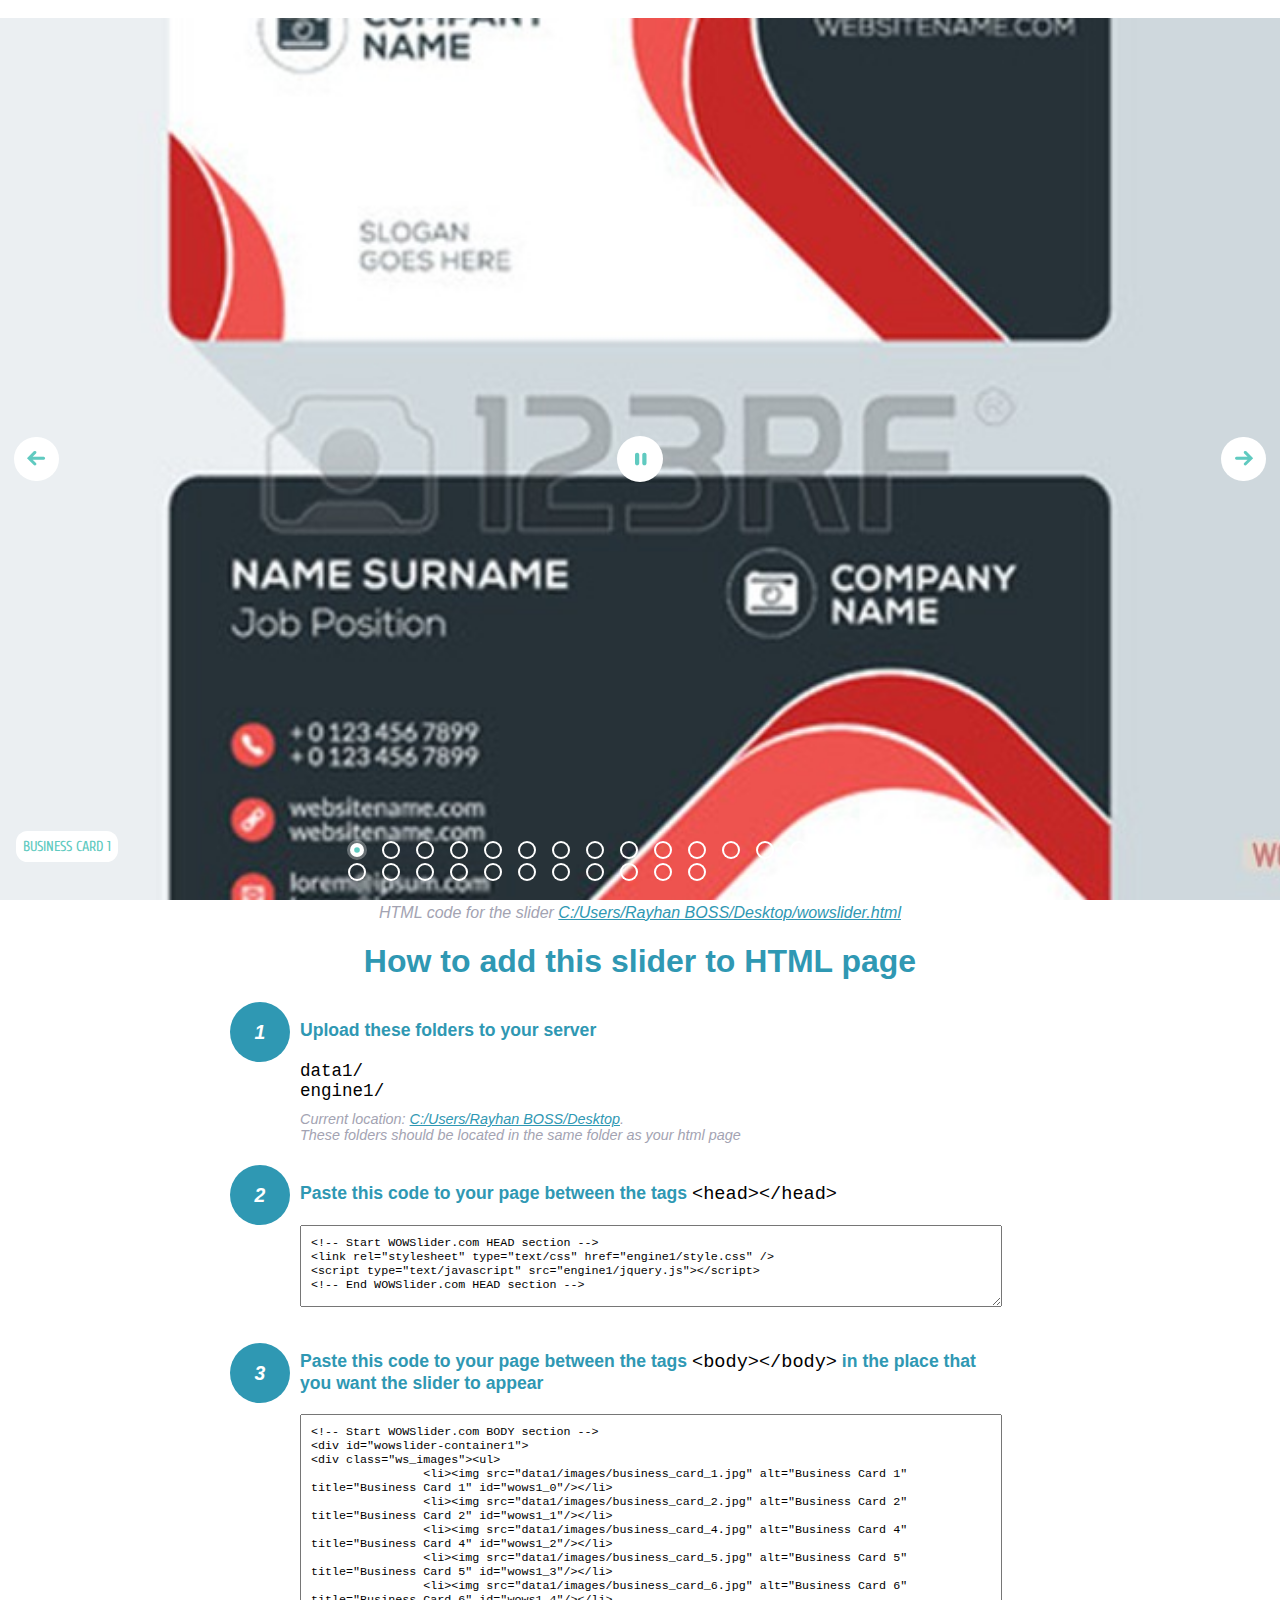
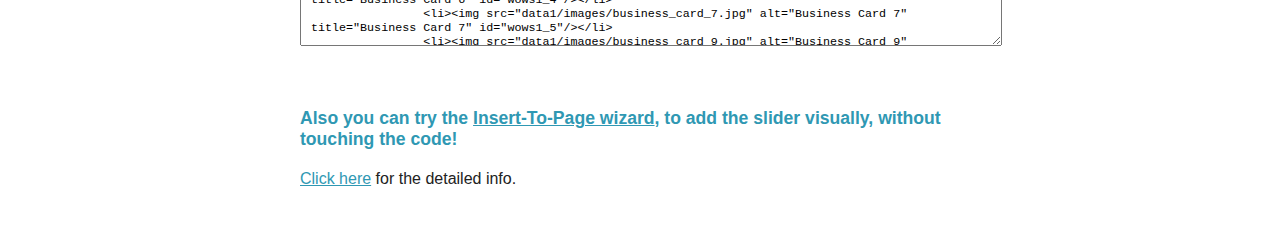
<file: wowslider-howto.html>
<!DOCTYPE html>
<html>
<head>
	<title>WOWSlider</title>
	<meta http-equiv="content-type" content="text/html; charset=utf-8" />
	<meta name="description" content="WOWSlider" />
	
	<!-- Start WOWSlider.com HEAD section --> <!-- add to the <head> of your page -->
	<link rel="stylesheet" type="text/css" href="engine1/style.css" />
	<script type="text/javascript" src="engine1/jquery.js"></script>
	<!-- End WOWSlider.com HEAD section -->


<style>
.instuction {
	font-family: sans-serif, Arial;
	display: block;
	margin: 0 auto;
	max-width: 820px;
	width: 100%;
	padding: 0 70px;
	color: #222;
	-webkit-box-sizing: border-box;
	-moz-box-sizing: border-box;
	box-sizing: border-box;
}
.instuction h1 img {
	max-width: 170px;
	vertical-align: middle;
	margin-bottom: 10px;
}
.instuction h1 {
	color: #2F98B3;
	text-align: center;
}
.instuction h2 {
	position: relative;
	font-size: 1.1em;
	color: #2F98B3;
	margin-bottom: 20px;
	margin-top: 40px;
}
.instuction h2 span.num {
	position: absolute;
	left: -70px;
	top: -18px;
	display: inline-block;
	vertical-align: middle;
	font-style: italic;
	font-size: 1.1em;
	width: 60px;
	height: 60px;
	line-height: 60px;
	text-align: center;
	background: #2F98B3;
	color: #fff;
	border-radius: 50%;
}
.instuction .mono {
	color: #000;
	font-family: monospace;
	font-size: 1.3em;
	font-weight: normal;
}
.instuction li.mono {
	font-size: 1.5em;
}

.instuction ul {
	font-size: 0.9em;
	margin-top: 0;
	padding-left: 0;
	list-style: none;
}
.instuction .note {
	color: #A3A3B2;
	font-style: italic;
	padding-top: 10px;
}
.instuction p.note {
	text-align: center;
	padding-top: 0;
	margin-top: 4px;
}
.instuction textarea {
	font-size: 0.9em;
	min-height: 60px;
	padding: 10px;
	margin: 0;
	overflow: auto;
	max-width: 100%;
	width: 100%;
}
.instuction a,
.instuction a:visited {
	color: #2F98B3;
}
</style>


</head>
<body style="margin:auto">

<br>

<!-- Start WOWSlider.com BODY section --> <!-- add to the <body> of your page -->
<div id="wowslider-container1">
<div class="ws_images"><ul>
		<li><img src="data1/images/business_card_1.jpg" alt="Business Card 1" title="Business Card 1" id="wows1_0"/></li>
		<li><img src="data1/images/business_card_2.jpg" alt="Business Card 2" title="Business Card 2" id="wows1_1"/></li>
		<li><img src="data1/images/business_card_4.jpg" alt="Business Card 4" title="Business Card 4" id="wows1_2"/></li>
		<li><img src="data1/images/business_card_5.jpg" alt="Business Card 5" title="Business Card 5" id="wows1_3"/></li>
		<li><img src="data1/images/business_card_6.jpg" alt="Business Card 6" title="Business Card 6" id="wows1_4"/></li>
		<li><img src="data1/images/business_card_7.jpg" alt="Business Card 7" title="Business Card 7" id="wows1_5"/></li>
		<li><img src="data1/images/business_card_9.jpg" alt="Business Card 9" title="Business Card 9" id="wows1_6"/></li>
		<li><img src="data1/images/business_card_10.jpg" alt="Business Card 10" title="Business Card 10" id="wows1_7"/></li>
		<li><img src="data1/images/business_card_11.jpg" alt="Business Card 11" title="Business Card 11" id="wows1_8"/></li>
		<li><img src="data1/images/business_card_12.jpg" alt="Business Card 12" title="Business Card 12" id="wows1_9"/></li>
		<li><img src="data1/images/business_card_13.jpg" alt="Business Card 13" title="Business Card 13" id="wows1_10"/></li>
		<li><img src="data1/images/business_card_14.jpg" alt="Business Card 14" title="Business Card 14" id="wows1_11"/></li>
		<li><img src="data1/images/business_card_15.jpg" alt="Business Card 15" title="Business Card 15" id="wows1_12"/></li>
		<li><img src="data1/images/business_card_16.jpg" alt="Business Card 16" title="Business Card 16" id="wows1_13"/></li>
		<li><img src="data1/images/business_card_17.jpg" alt="Business Card 17" title="Business Card 17" id="wows1_14"/></li>
		<li><img src="data1/images/business_card_18.jpg" alt="Business Card 18" title="Business Card 18" id="wows1_15"/></li>
		<li><img src="data1/images/business_card_19.jpg" alt="Business Card 19" title="Business Card 19" id="wows1_16"/></li>
		<li><img src="data1/images/business_card_20.jpg" alt="Business Card 20" title="Business Card 20" id="wows1_17"/></li>
		<li><img src="data1/images/business_card_21.jpg" alt="Business Card 21" title="Business Card 21" id="wows1_18"/></li>
		<li><img src="data1/images/business_card_22.jpg" alt="Business Card 22" title="Business Card 22" id="wows1_19"/></li>
		<li><img src="data1/images/business_card_24.jpg" alt="Business Card 24" title="Business Card 24" id="wows1_20"/></li>
		<li><img src="data1/images/business_card_25.jpg" alt="Business Card 25" title="Business Card 25" id="wows1_21"/></li>
		<li><img src="data1/images/business_card_26.jpg" alt="Business Card 26" title="Business Card 26" id="wows1_22"/></li>
		<li><img src="data1/images/business_card_28.jpg" alt="Business Card 28" title="Business Card 28" id="wows1_23"/></li>
		<li><img src="data1/images/business_card_29.jpg" alt="Business Card 29" title="Business Card 29" id="wows1_24"/></li>
		<li><img src="data1/images/business_card_30.jpg" alt="Business Card 30" title="Business Card 30" id="wows1_25"/></li>
		<li><img src="data1/images/business_card_31.jpg" alt="Business Card 31" title="Business Card 31" id="wows1_26"/></li>
		<li><a href="http://wowslider.net"><img src="data1/images/business_card3.jpg" alt="carousel jquery" title="Business Card3" id="wows1_27"/></a></li>
		<li><img src="data1/images/plocmedia.jpg" alt="ploc-media" title="ploc-media" id="wows1_28"/></li>
	</ul></div>
	<div class="ws_bullets"><div>
		<a href="#" title="Business Card 1"><span><img src="data1/tooltips/business_card_1.jpg" alt="Business Card 1"/>1</span></a>
		<a href="#" title="Business Card 2"><span><img src="data1/tooltips/business_card_2.jpg" alt="Business Card 2"/>2</span></a>
		<a href="#" title="Business Card 4"><span><img src="data1/tooltips/business_card_4.jpg" alt="Business Card 4"/>3</span></a>
		<a href="#" title="Business Card 5"><span><img src="data1/tooltips/business_card_5.jpg" alt="Business Card 5"/>4</span></a>
		<a href="#" title="Business Card 6"><span><img src="data1/tooltips/business_card_6.jpg" alt="Business Card 6"/>5</span></a>
		<a href="#" title="Business Card 7"><span><img src="data1/tooltips/business_card_7.jpg" alt="Business Card 7"/>6</span></a>
		<a href="#" title="Business Card 9"><span><img src="data1/tooltips/business_card_9.jpg" alt="Business Card 9"/>7</span></a>
		<a href="#" title="Business Card 10"><span><img src="data1/tooltips/business_card_10.jpg" alt="Business Card 10"/>8</span></a>
		<a href="#" title="Business Card 11"><span><img src="data1/tooltips/business_card_11.jpg" alt="Business Card 11"/>9</span></a>
		<a href="#" title="Business Card 12"><span><img src="data1/tooltips/business_card_12.jpg" alt="Business Card 12"/>10</span></a>
		<a href="#" title="Business Card 13"><span><img src="data1/tooltips/business_card_13.jpg" alt="Business Card 13"/>11</span></a>
		<a href="#" title="Business Card 14"><span><img src="data1/tooltips/business_card_14.jpg" alt="Business Card 14"/>12</span></a>
		<a href="#" title="Business Card 15"><span><img src="data1/tooltips/business_card_15.jpg" alt="Business Card 15"/>13</span></a>
		<a href="#" title="Business Card 16"><span><img src="data1/tooltips/business_card_16.jpg" alt="Business Card 16"/>14</span></a>
		<a href="#" title="Business Card 17"><span><img src="data1/tooltips/business_card_17.jpg" alt="Business Card 17"/>15</span></a>
		<a href="#" title="Business Card 18"><span><img src="data1/tooltips/business_card_18.jpg" alt="Business Card 18"/>16</span></a>
		<a href="#" title="Business Card 19"><span><img src="data1/tooltips/business_card_19.jpg" alt="Business Card 19"/>17</span></a>
		<a href="#" title="Business Card 20"><span><img src="data1/tooltips/business_card_20.jpg" alt="Business Card 20"/>18</span></a>
		<a href="#" title="Business Card 21"><span><img src="data1/tooltips/business_card_21.jpg" alt="Business Card 21"/>19</span></a>
		<a href="#" title="Business Card 22"><span><img src="data1/tooltips/business_card_22.jpg" alt="Business Card 22"/>20</span></a>
		<a href="#" title="Business Card 24"><span><img src="data1/tooltips/business_card_24.jpg" alt="Business Card 24"/>21</span></a>
		<a href="#" title="Business Card 25"><span><img src="data1/tooltips/business_card_25.jpg" alt="Business Card 25"/>22</span></a>
		<a href="#" title="Business Card 26"><span><img src="data1/tooltips/business_card_26.jpg" alt="Business Card 26"/>23</span></a>
		<a href="#" title="Business Card 28"><span><img src="data1/tooltips/business_card_28.jpg" alt="Business Card 28"/>24</span></a>
		<a href="#" title="Business Card 29"><span><img src="data1/tooltips/business_card_29.jpg" alt="Business Card 29"/>25</span></a>
		<a href="#" title="Business Card 30"><span><img src="data1/tooltips/business_card_30.jpg" alt="Business Card 30"/>26</span></a>
		<a href="#" title="Business Card 31"><span><img src="data1/tooltips/business_card_31.jpg" alt="Business Card 31"/>27</span></a>
		<a href="#" title="Business Card3"><span><img src="data1/tooltips/business_card3.jpg" alt="Business Card3"/>28</span></a>
		<a href="#" title="ploc-media"><span><img src="data1/tooltips/plocmedia.jpg" alt="ploc-media"/>29</span></a>
	</div></div><div class="ws_script" style="position:absolute;left:-99%"><a href="http://wowslider.net">javascript slideshow</a> by WOWSlider.com v8.8</div>
<div class="ws_shadow"></div>
</div>	
<script type="text/javascript" src="engine1/wowslider.js"></script>
<script type="text/javascript" src="engine1/script.js"></script>
<!-- End WOWSlider.com BODY section -->


<div class="instuction">
	<p class="note">HTML code for the slider <a href="file:///C:/Users/Rayhan BOSS/Desktop/wowslider.html">C:/Users/Rayhan BOSS/Desktop/wowslider.html</a></p>

	<h1>
		How to add this slider to HTML page
	</h1>

	<h2><span class="num">1</span> Upload these folders to your server</h2>
	<ul>
		<li class="mono">data1/</li>
		<li class="mono">engine1/</li>
		<li class="note">Current location: <a href="file:///C:/Users/Rayhan BOSS/Desktop">C:/Users/Rayhan BOSS/Desktop</a>. <br>These folders should be located in the same folder as your html page</li>
	</ul>

	<h2><span class="num">2</span> Paste this code to your page between the tags <span class="mono">&lt;head&gt;&lt;/head&gt;</span></h2>
	<textarea onclick="this.select()">&lt;!-- Start WOWSlider.com HEAD section --&gt;
&lt;link rel=&quot;stylesheet&quot; type=&quot;text/css&quot; href=&quot;engine1/style.css&quot; /&gt;
&lt;script type=&quot;text/javascript&quot; src=&quot;engine1/jquery.js&quot;&gt;&lt;/script&gt;
&lt;!-- End WOWSlider.com HEAD section --&gt;</textarea>


	<h2><span class="num" style="top: -8px;">3</span> Paste this code to your page between the tags <span class="mono">&lt;body&gt;&lt;/body&gt;</span> in the place that you want the slider to appear</h2>
	<textarea onclick="this.select()" rows="15">&lt;!-- Start WOWSlider.com BODY section --&gt;
&lt;div id=&quot;wowslider-container1&quot;&gt;
&lt;div class=&quot;ws_images&quot;&gt;&lt;ul&gt;
		&lt;li&gt;&lt;img src=&quot;data1/images/business_card_1.jpg&quot; alt=&quot;Business Card 1&quot; title=&quot;Business Card 1&quot; id=&quot;wows1_0&quot;/&gt;&lt;/li&gt;
		&lt;li&gt;&lt;img src=&quot;data1/images/business_card_2.jpg&quot; alt=&quot;Business Card 2&quot; title=&quot;Business Card 2&quot; id=&quot;wows1_1&quot;/&gt;&lt;/li&gt;
		&lt;li&gt;&lt;img src=&quot;data1/images/business_card_4.jpg&quot; alt=&quot;Business Card 4&quot; title=&quot;Business Card 4&quot; id=&quot;wows1_2&quot;/&gt;&lt;/li&gt;
		&lt;li&gt;&lt;img src=&quot;data1/images/business_card_5.jpg&quot; alt=&quot;Business Card 5&quot; title=&quot;Business Card 5&quot; id=&quot;wows1_3&quot;/&gt;&lt;/li&gt;
		&lt;li&gt;&lt;img src=&quot;data1/images/business_card_6.jpg&quot; alt=&quot;Business Card 6&quot; title=&quot;Business Card 6&quot; id=&quot;wows1_4&quot;/&gt;&lt;/li&gt;
		&lt;li&gt;&lt;img src=&quot;data1/images/business_card_7.jpg&quot; alt=&quot;Business Card 7&quot; title=&quot;Business Card 7&quot; id=&quot;wows1_5&quot;/&gt;&lt;/li&gt;
		&lt;li&gt;&lt;img src=&quot;data1/images/business_card_9.jpg&quot; alt=&quot;Business Card 9&quot; title=&quot;Business Card 9&quot; id=&quot;wows1_6&quot;/&gt;&lt;/li&gt;
		&lt;li&gt;&lt;img src=&quot;data1/images/business_card_10.jpg&quot; alt=&quot;Business Card 10&quot; title=&quot;Business Card 10&quot; id=&quot;wows1_7&quot;/&gt;&lt;/li&gt;
		&lt;li&gt;&lt;img src=&quot;data1/images/business_card_11.jpg&quot; alt=&quot;Business Card 11&quot; title=&quot;Business Card 11&quot; id=&quot;wows1_8&quot;/&gt;&lt;/li&gt;
		&lt;li&gt;&lt;img src=&quot;data1/images/business_card_12.jpg&quot; alt=&quot;Business Card 12&quot; title=&quot;Business Card 12&quot; id=&quot;wows1_9&quot;/&gt;&lt;/li&gt;
		&lt;li&gt;&lt;img src=&quot;data1/images/business_card_13.jpg&quot; alt=&quot;Business Card 13&quot; title=&quot;Business Card 13&quot; id=&quot;wows1_10&quot;/&gt;&lt;/li&gt;
		&lt;li&gt;&lt;img src=&quot;data1/images/business_card_14.jpg&quot; alt=&quot;Business Card 14&quot; title=&quot;Business Card 14&quot; id=&quot;wows1_11&quot;/&gt;&lt;/li&gt;
		&lt;li&gt;&lt;img src=&quot;data1/images/business_card_15.jpg&quot; alt=&quot;Business Card 15&quot; title=&quot;Business Card 15&quot; id=&quot;wows1_12&quot;/&gt;&lt;/li&gt;
		&lt;li&gt;&lt;img src=&quot;data1/images/business_card_16.jpg&quot; alt=&quot;Business Card 16&quot; title=&quot;Business Card 16&quot; id=&quot;wows1_13&quot;/&gt;&lt;/li&gt;
		&lt;li&gt;&lt;img src=&quot;data1/images/business_card_17.jpg&quot; alt=&quot;Business Card 17&quot; title=&quot;Business Card 17&quot; id=&quot;wows1_14&quot;/&gt;&lt;/li&gt;
		&lt;li&gt;&lt;img src=&quot;data1/images/business_card_18.jpg&quot; alt=&quot;Business Card 18&quot; title=&quot;Business Card 18&quot; id=&quot;wows1_15&quot;/&gt;&lt;/li&gt;
		&lt;li&gt;&lt;img src=&quot;data1/images/business_card_19.jpg&quot; alt=&quot;Business Card 19&quot; title=&quot;Business Card 19&quot; id=&quot;wows1_16&quot;/&gt;&lt;/li&gt;
		&lt;li&gt;&lt;img src=&quot;data1/images/business_card_20.jpg&quot; alt=&quot;Business Card 20&quot; title=&quot;Business Card 20&quot; id=&quot;wows1_17&quot;/&gt;&lt;/li&gt;
		&lt;li&gt;&lt;img src=&quot;data1/images/business_card_21.jpg&quot; alt=&quot;Business Card 21&quot; title=&quot;Business Card 21&quot; id=&quot;wows1_18&quot;/&gt;&lt;/li&gt;
		&lt;li&gt;&lt;img src=&quot;data1/images/business_card_22.jpg&quot; alt=&quot;Business Card 22&quot; title=&quot;Business Card 22&quot; id=&quot;wows1_19&quot;/&gt;&lt;/li&gt;
		&lt;li&gt;&lt;img src=&quot;data1/images/business_card_24.jpg&quot; alt=&quot;Business Card 24&quot; title=&quot;Business Card 24&quot; id=&quot;wows1_20&quot;/&gt;&lt;/li&gt;
		&lt;li&gt;&lt;img src=&quot;data1/images/business_card_25.jpg&quot; alt=&quot;Business Card 25&quot; title=&quot;Business Card 25&quot; id=&quot;wows1_21&quot;/&gt;&lt;/li&gt;
		&lt;li&gt;&lt;img src=&quot;data1/images/business_card_26.jpg&quot; alt=&quot;Business Card 26&quot; title=&quot;Business Card 26&quot; id=&quot;wows1_22&quot;/&gt;&lt;/li&gt;
		&lt;li&gt;&lt;img src=&quot;data1/images/business_card_28.jpg&quot; alt=&quot;Business Card 28&quot; title=&quot;Business Card 28&quot; id=&quot;wows1_23&quot;/&gt;&lt;/li&gt;
		&lt;li&gt;&lt;img src=&quot;data1/images/business_card_29.jpg&quot; alt=&quot;Business Card 29&quot; title=&quot;Business Card 29&quot; id=&quot;wows1_24&quot;/&gt;&lt;/li&gt;
		&lt;li&gt;&lt;img src=&quot;data1/images/business_card_30.jpg&quot; alt=&quot;Business Card 30&quot; title=&quot;Business Card 30&quot; id=&quot;wows1_25&quot;/&gt;&lt;/li&gt;
		&lt;li&gt;&lt;img src=&quot;data1/images/business_card_31.jpg&quot; alt=&quot;Business Card 31&quot; title=&quot;Business Card 31&quot; id=&quot;wows1_26&quot;/&gt;&lt;/li&gt;
		&lt;li&gt;&lt;a href=&quot;http://wowslider.net&quot;&gt;&lt;img src=&quot;data1/images/business_card3.jpg&quot; alt=&quot;carousel jquery&quot; title=&quot;Business Card3&quot; id=&quot;wows1_27&quot;/&gt;&lt;/a&gt;&lt;/li&gt;
		&lt;li&gt;&lt;img src=&quot;data1/images/plocmedia.jpg&quot; alt=&quot;ploc-media&quot; title=&quot;ploc-media&quot; id=&quot;wows1_28&quot;/&gt;&lt;/li&gt;
	&lt;/ul&gt;&lt;/div&gt;
	&lt;div class=&quot;ws_bullets&quot;&gt;&lt;div&gt;
		&lt;a href=&quot;#&quot; title=&quot;Business Card 1&quot;&gt;&lt;span&gt;&lt;img src=&quot;data1/tooltips/business_card_1.jpg&quot; alt=&quot;Business Card 1&quot;/&gt;1&lt;/span&gt;&lt;/a&gt;
		&lt;a href=&quot;#&quot; title=&quot;Business Card 2&quot;&gt;&lt;span&gt;&lt;img src=&quot;data1/tooltips/business_card_2.jpg&quot; alt=&quot;Business Card 2&quot;/&gt;2&lt;/span&gt;&lt;/a&gt;
		&lt;a href=&quot;#&quot; title=&quot;Business Card 4&quot;&gt;&lt;span&gt;&lt;img src=&quot;data1/tooltips/business_card_4.jpg&quot; alt=&quot;Business Card 4&quot;/&gt;3&lt;/span&gt;&lt;/a&gt;
		&lt;a href=&quot;#&quot; title=&quot;Business Card 5&quot;&gt;&lt;span&gt;&lt;img src=&quot;data1/tooltips/business_card_5.jpg&quot; alt=&quot;Business Card 5&quot;/&gt;4&lt;/span&gt;&lt;/a&gt;
		&lt;a href=&quot;#&quot; title=&quot;Business Card 6&quot;&gt;&lt;span&gt;&lt;img src=&quot;data1/tooltips/business_card_6.jpg&quot; alt=&quot;Business Card 6&quot;/&gt;5&lt;/span&gt;&lt;/a&gt;
		&lt;a href=&quot;#&quot; title=&quot;Business Card 7&quot;&gt;&lt;span&gt;&lt;img src=&quot;data1/tooltips/business_card_7.jpg&quot; alt=&quot;Business Card 7&quot;/&gt;6&lt;/span&gt;&lt;/a&gt;
		&lt;a href=&quot;#&quot; title=&quot;Business Card 9&quot;&gt;&lt;span&gt;&lt;img src=&quot;data1/tooltips/business_card_9.jpg&quot; alt=&quot;Business Card 9&quot;/&gt;7&lt;/span&gt;&lt;/a&gt;
		&lt;a href=&quot;#&quot; title=&quot;Business Card 10&quot;&gt;&lt;span&gt;&lt;img src=&quot;data1/tooltips/business_card_10.jpg&quot; alt=&quot;Business Card 10&quot;/&gt;8&lt;/span&gt;&lt;/a&gt;
		&lt;a href=&quot;#&quot; title=&quot;Business Card 11&quot;&gt;&lt;span&gt;&lt;img src=&quot;data1/tooltips/business_card_11.jpg&quot; alt=&quot;Business Card 11&quot;/&gt;9&lt;/span&gt;&lt;/a&gt;
		&lt;a href=&quot;#&quot; title=&quot;Business Card 12&quot;&gt;&lt;span&gt;&lt;img src=&quot;data1/tooltips/business_card_12.jpg&quot; alt=&quot;Business Card 12&quot;/&gt;10&lt;/span&gt;&lt;/a&gt;
		&lt;a href=&quot;#&quot; title=&quot;Business Card 13&quot;&gt;&lt;span&gt;&lt;img src=&quot;data1/tooltips/business_card_13.jpg&quot; alt=&quot;Business Card 13&quot;/&gt;11&lt;/span&gt;&lt;/a&gt;
		&lt;a href=&quot;#&quot; title=&quot;Business Card 14&quot;&gt;&lt;span&gt;&lt;img src=&quot;data1/tooltips/business_card_14.jpg&quot; alt=&quot;Business Card 14&quot;/&gt;12&lt;/span&gt;&lt;/a&gt;
		&lt;a href=&quot;#&quot; title=&quot;Business Card 15&quot;&gt;&lt;span&gt;&lt;img src=&quot;data1/tooltips/business_card_15.jpg&quot; alt=&quot;Business Card 15&quot;/&gt;13&lt;/span&gt;&lt;/a&gt;
		&lt;a href=&quot;#&quot; title=&quot;Business Card 16&quot;&gt;&lt;span&gt;&lt;img src=&quot;data1/tooltips/business_card_16.jpg&quot; alt=&quot;Business Card 16&quot;/&gt;14&lt;/span&gt;&lt;/a&gt;
		&lt;a href=&quot;#&quot; title=&quot;Business Card 17&quot;&gt;&lt;span&gt;&lt;img src=&quot;data1/tooltips/business_card_17.jpg&quot; alt=&quot;Business Card 17&quot;/&gt;15&lt;/span&gt;&lt;/a&gt;
		&lt;a href=&quot;#&quot; title=&quot;Business Card 18&quot;&gt;&lt;span&gt;&lt;img src=&quot;data1/tooltips/business_card_18.jpg&quot; alt=&quot;Business Card 18&quot;/&gt;16&lt;/span&gt;&lt;/a&gt;
		&lt;a href=&quot;#&quot; title=&quot;Business Card 19&quot;&gt;&lt;span&gt;&lt;img src=&quot;data1/tooltips/business_card_19.jpg&quot; alt=&quot;Business Card 19&quot;/&gt;17&lt;/span&gt;&lt;/a&gt;
		&lt;a href=&quot;#&quot; title=&quot;Business Card 20&quot;&gt;&lt;span&gt;&lt;img src=&quot;data1/tooltips/business_card_20.jpg&quot; alt=&quot;Business Card 20&quot;/&gt;18&lt;/span&gt;&lt;/a&gt;
		&lt;a href=&quot;#&quot; title=&quot;Business Card 21&quot;&gt;&lt;span&gt;&lt;img src=&quot;data1/tooltips/business_card_21.jpg&quot; alt=&quot;Business Card 21&quot;/&gt;19&lt;/span&gt;&lt;/a&gt;
		&lt;a href=&quot;#&quot; title=&quot;Business Card 22&quot;&gt;&lt;span&gt;&lt;img src=&quot;data1/tooltips/business_card_22.jpg&quot; alt=&quot;Business Card 22&quot;/&gt;20&lt;/span&gt;&lt;/a&gt;
		&lt;a href=&quot;#&quot; title=&quot;Business Card 24&quot;&gt;&lt;span&gt;&lt;img src=&quot;data1/tooltips/business_card_24.jpg&quot; alt=&quot;Business Card 24&quot;/&gt;21&lt;/span&gt;&lt;/a&gt;
		&lt;a href=&quot;#&quot; title=&quot;Business Card 25&quot;&gt;&lt;span&gt;&lt;img src=&quot;data1/tooltips/business_card_25.jpg&quot; alt=&quot;Business Card 25&quot;/&gt;22&lt;/span&gt;&lt;/a&gt;
		&lt;a href=&quot;#&quot; title=&quot;Business Card 26&quot;&gt;&lt;span&gt;&lt;img src=&quot;data1/tooltips/business_card_26.jpg&quot; alt=&quot;Business Card 26&quot;/&gt;23&lt;/span&gt;&lt;/a&gt;
		&lt;a href=&quot;#&quot; title=&quot;Business Card 28&quot;&gt;&lt;span&gt;&lt;img src=&quot;data1/tooltips/business_card_28.jpg&quot; alt=&quot;Business Card 28&quot;/&gt;24&lt;/span&gt;&lt;/a&gt;
		&lt;a href=&quot;#&quot; title=&quot;Business Card 29&quot;&gt;&lt;span&gt;&lt;img src=&quot;data1/tooltips/business_card_29.jpg&quot; alt=&quot;Business Card 29&quot;/&gt;25&lt;/span&gt;&lt;/a&gt;
		&lt;a href=&quot;#&quot; title=&quot;Business Card 30&quot;&gt;&lt;span&gt;&lt;img src=&quot;data1/tooltips/business_card_30.jpg&quot; alt=&quot;Business Card 30&quot;/&gt;26&lt;/span&gt;&lt;/a&gt;
		&lt;a href=&quot;#&quot; title=&quot;Business Card 31&quot;&gt;&lt;span&gt;&lt;img src=&quot;data1/tooltips/business_card_31.jpg&quot; alt=&quot;Business Card 31&quot;/&gt;27&lt;/span&gt;&lt;/a&gt;
		&lt;a href=&quot;#&quot; title=&quot;Business Card3&quot;&gt;&lt;span&gt;&lt;img src=&quot;data1/tooltips/business_card3.jpg&quot; alt=&quot;Business Card3&quot;/&gt;28&lt;/span&gt;&lt;/a&gt;
		&lt;a href=&quot;#&quot; title=&quot;ploc-media&quot;&gt;&lt;span&gt;&lt;img src=&quot;data1/tooltips/plocmedia.jpg&quot; alt=&quot;ploc-media&quot;/&gt;29&lt;/span&gt;&lt;/a&gt;
	&lt;/div&gt;&lt;/div&gt;&lt;div class=&quot;ws_script&quot; style=&quot;position:absolute;left:-99%&quot;&gt;&lt;a href=&quot;http://wowslider.net&quot;&gt;javascript slideshow&lt;/a&gt; by WOWSlider.com v8.8&lt;/div&gt;
&lt;div class=&quot;ws_shadow&quot;&gt;&lt;/div&gt;
&lt;/div&gt;	
&lt;script type=&quot;text/javascript&quot; src=&quot;engine1/wowslider.js&quot;&gt;&lt;/script&gt;
&lt;script type=&quot;text/javascript&quot; src=&quot;engine1/script.js&quot;&gt;&lt;/script&gt;
&lt;!-- End WOWSlider.com BODY section --&gt;</textarea>

<br><br>
<h2>Also you can try the <a href="http://wowslider.com/help/add-wowslider-to-page-2.html" target="_blank">Insert-To-Page wizard</a>, to add the slider visually, without touching the code!</h2>
<p>
	<a href="http://wowslider.com/help/add-wowslider-to-page-2.html" target="_blank">Click here</a> for the detailed info.
</p>
</div>

<br><br>
</body>
</html>
</file>
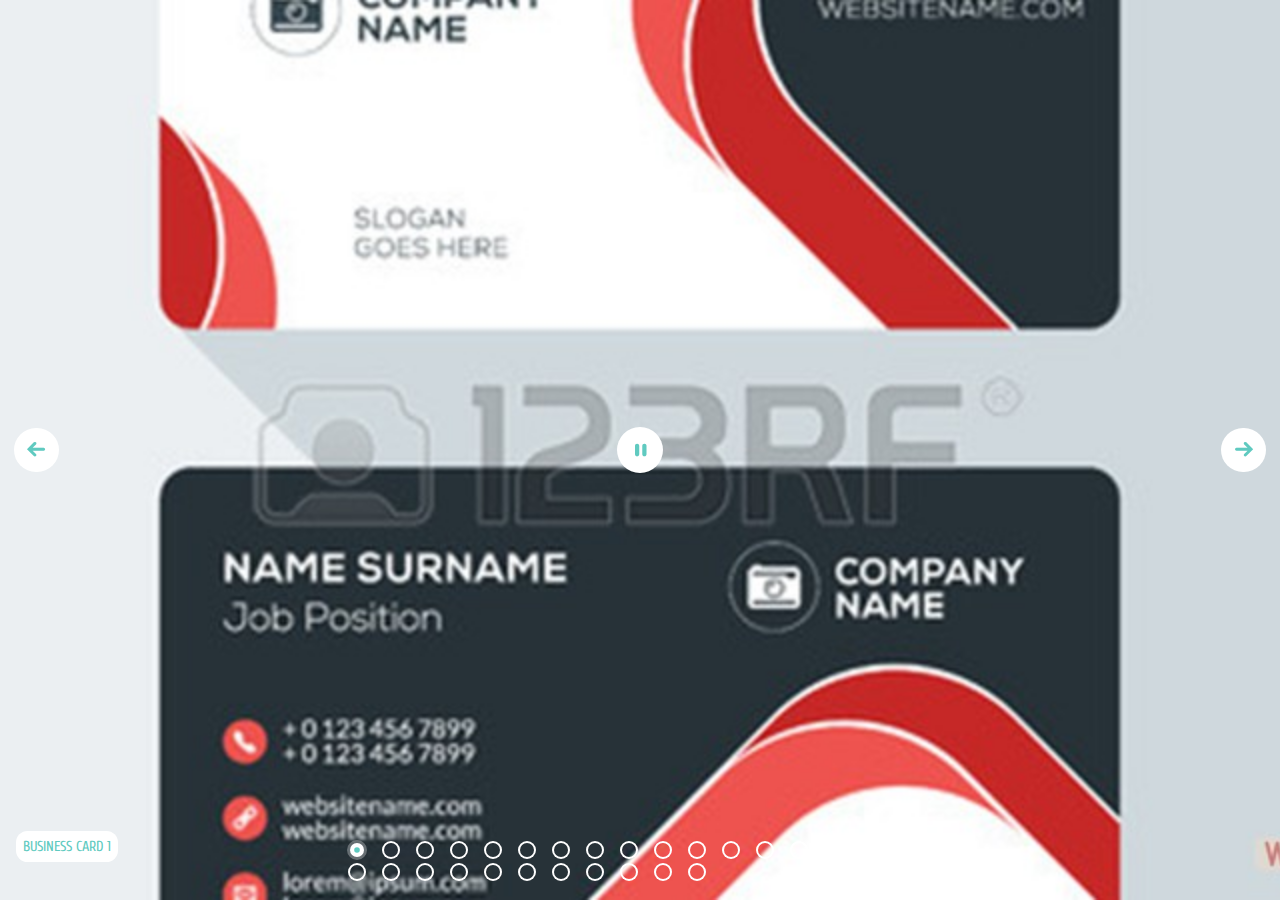
<file: wowslider.html>
<!DOCTYPE html>
<html>
<head>
	<title>Javascript slideshow</title>
	<meta http-equiv="content-type" content="text/html; charset=utf-8" />
	<meta name="description" content="Made with WOW Slider - Create beautiful, responsive image sliders in a few clicks. Awesome skins and animations. Javascript slideshow" />
	
	<!-- Start WOWSlider.com HEAD section --> <!-- add to the <head> of your page -->
	<link rel="stylesheet" type="text/css" href="engine1/style.css" />
	<script type="text/javascript" src="engine1/jquery.js"></script>
	<!-- End WOWSlider.com HEAD section -->

</head>
<body style="background-color:#d7d7d7;margin:0">
	
	<!-- Start WOWSlider.com BODY section --> <!-- add to the <body> of your page -->
	<div id="wowslider-container1">
	<div class="ws_images"><ul>
		<li><img src="data1/images/business_card_1.jpg" alt="Business Card 1" title="Business Card 1" id="wows1_0"/></li>
		<li><img src="data1/images/business_card_2.jpg" alt="Business Card 2" title="Business Card 2" id="wows1_1"/></li>
		<li><img src="data1/images/business_card_4.jpg" alt="Business Card 4" title="Business Card 4" id="wows1_2"/></li>
		<li><img src="data1/images/business_card_5.jpg" alt="Business Card 5" title="Business Card 5" id="wows1_3"/></li>
		<li><img src="data1/images/business_card_6.jpg" alt="Business Card 6" title="Business Card 6" id="wows1_4"/></li>
		<li><img src="data1/images/business_card_7.jpg" alt="Business Card 7" title="Business Card 7" id="wows1_5"/></li>
		<li><img src="data1/images/business_card_9.jpg" alt="Business Card 9" title="Business Card 9" id="wows1_6"/></li>
		<li><img src="data1/images/business_card_10.jpg" alt="Business Card 10" title="Business Card 10" id="wows1_7"/></li>
		<li><img src="data1/images/business_card_11.jpg" alt="Business Card 11" title="Business Card 11" id="wows1_8"/></li>
		<li><img src="data1/images/business_card_12.jpg" alt="Business Card 12" title="Business Card 12" id="wows1_9"/></li>
		<li><img src="data1/images/business_card_13.jpg" alt="Business Card 13" title="Business Card 13" id="wows1_10"/></li>
		<li><img src="data1/images/business_card_14.jpg" alt="Business Card 14" title="Business Card 14" id="wows1_11"/></li>
		<li><img src="data1/images/business_card_15.jpg" alt="Business Card 15" title="Business Card 15" id="wows1_12"/></li>
		<li><img src="data1/images/business_card_16.jpg" alt="Business Card 16" title="Business Card 16" id="wows1_13"/></li>
		<li><img src="data1/images/business_card_17.jpg" alt="Business Card 17" title="Business Card 17" id="wows1_14"/></li>
		<li><img src="data1/images/business_card_18.jpg" alt="Business Card 18" title="Business Card 18" id="wows1_15"/></li>
		<li><img src="data1/images/business_card_19.jpg" alt="Business Card 19" title="Business Card 19" id="wows1_16"/></li>
		<li><img src="data1/images/business_card_20.jpg" alt="Business Card 20" title="Business Card 20" id="wows1_17"/></li>
		<li><img src="data1/images/business_card_21.jpg" alt="Business Card 21" title="Business Card 21" id="wows1_18"/></li>
		<li><img src="data1/images/business_card_22.jpg" alt="Business Card 22" title="Business Card 22" id="wows1_19"/></li>
		<li><img src="data1/images/business_card_24.jpg" alt="Business Card 24" title="Business Card 24" id="wows1_20"/></li>
		<li><img src="data1/images/business_card_25.jpg" alt="Business Card 25" title="Business Card 25" id="wows1_21"/></li>
		<li><img src="data1/images/business_card_26.jpg" alt="Business Card 26" title="Business Card 26" id="wows1_22"/></li>
		<li><img src="data1/images/business_card_28.jpg" alt="Business Card 28" title="Business Card 28" id="wows1_23"/></li>
		<li><img src="data1/images/business_card_29.jpg" alt="Business Card 29" title="Business Card 29" id="wows1_24"/></li>
		<li><img src="data1/images/business_card_30.jpg" alt="Business Card 30" title="Business Card 30" id="wows1_25"/></li>
		<li><img src="data1/images/business_card_31.jpg" alt="Business Card 31" title="Business Card 31" id="wows1_26"/></li>
		<li><a href="http://wowslider.net"><img src="data1/images/business_card3.jpg" alt="carousel jquery" title="Business Card3" id="wows1_27"/></a></li>
		<li><img src="data1/images/plocmedia.jpg" alt="ploc-media" title="ploc-media" id="wows1_28"/></li>
	</ul></div>
	<div class="ws_bullets"><div>
		<a href="#" title="Business Card 1"><span><img src="data1/tooltips/business_card_1.jpg" alt="Business Card 1"/>1</span></a>
		<a href="#" title="Business Card 2"><span><img src="data1/tooltips/business_card_2.jpg" alt="Business Card 2"/>2</span></a>
		<a href="#" title="Business Card 4"><span><img src="data1/tooltips/business_card_4.jpg" alt="Business Card 4"/>3</span></a>
		<a href="#" title="Business Card 5"><span><img src="data1/tooltips/business_card_5.jpg" alt="Business Card 5"/>4</span></a>
		<a href="#" title="Business Card 6"><span><img src="data1/tooltips/business_card_6.jpg" alt="Business Card 6"/>5</span></a>
		<a href="#" title="Business Card 7"><span><img src="data1/tooltips/business_card_7.jpg" alt="Business Card 7"/>6</span></a>
		<a href="#" title="Business Card 9"><span><img src="data1/tooltips/business_card_9.jpg" alt="Business Card 9"/>7</span></a>
		<a href="#" title="Business Card 10"><span><img src="data1/tooltips/business_card_10.jpg" alt="Business Card 10"/>8</span></a>
		<a href="#" title="Business Card 11"><span><img src="data1/tooltips/business_card_11.jpg" alt="Business Card 11"/>9</span></a>
		<a href="#" title="Business Card 12"><span><img src="data1/tooltips/business_card_12.jpg" alt="Business Card 12"/>10</span></a>
		<a href="#" title="Business Card 13"><span><img src="data1/tooltips/business_card_13.jpg" alt="Business Card 13"/>11</span></a>
		<a href="#" title="Business Card 14"><span><img src="data1/tooltips/business_card_14.jpg" alt="Business Card 14"/>12</span></a>
		<a href="#" title="Business Card 15"><span><img src="data1/tooltips/business_card_15.jpg" alt="Business Card 15"/>13</span></a>
		<a href="#" title="Business Card 16"><span><img src="data1/tooltips/business_card_16.jpg" alt="Business Card 16"/>14</span></a>
		<a href="#" title="Business Card 17"><span><img src="data1/tooltips/business_card_17.jpg" alt="Business Card 17"/>15</span></a>
		<a href="#" title="Business Card 18"><span><img src="data1/tooltips/business_card_18.jpg" alt="Business Card 18"/>16</span></a>
		<a href="#" title="Business Card 19"><span><img src="data1/tooltips/business_card_19.jpg" alt="Business Card 19"/>17</span></a>
		<a href="#" title="Business Card 20"><span><img src="data1/tooltips/business_card_20.jpg" alt="Business Card 20"/>18</span></a>
		<a href="#" title="Business Card 21"><span><img src="data1/tooltips/business_card_21.jpg" alt="Business Card 21"/>19</span></a>
		<a href="#" title="Business Card 22"><span><img src="data1/tooltips/business_card_22.jpg" alt="Business Card 22"/>20</span></a>
		<a href="#" title="Business Card 24"><span><img src="data1/tooltips/business_card_24.jpg" alt="Business Card 24"/>21</span></a>
		<a href="#" title="Business Card 25"><span><img src="data1/tooltips/business_card_25.jpg" alt="Business Card 25"/>22</span></a>
		<a href="#" title="Business Card 26"><span><img src="data1/tooltips/business_card_26.jpg" alt="Business Card 26"/>23</span></a>
		<a href="#" title="Business Card 28"><span><img src="data1/tooltips/business_card_28.jpg" alt="Business Card 28"/>24</span></a>
		<a href="#" title="Business Card 29"><span><img src="data1/tooltips/business_card_29.jpg" alt="Business Card 29"/>25</span></a>
		<a href="#" title="Business Card 30"><span><img src="data1/tooltips/business_card_30.jpg" alt="Business Card 30"/>26</span></a>
		<a href="#" title="Business Card 31"><span><img src="data1/tooltips/business_card_31.jpg" alt="Business Card 31"/>27</span></a>
		<a href="#" title="Business Card3"><span><img src="data1/tooltips/business_card3.jpg" alt="Business Card3"/>28</span></a>
		<a href="#" title="ploc-media"><span><img src="data1/tooltips/plocmedia.jpg" alt="ploc-media"/>29</span></a>
	</div></div><div class="ws_script" style="position:absolute;left:-99%"><a href="http://wowslider.net">javascript slideshow</a> by WOWSlider.com v8.8</div>
	<div class="ws_shadow"></div>
	</div>	
	<script type="text/javascript" src="engine1/wowslider.js"></script>
	<script type="text/javascript" src="engine1/script.js"></script>
	<!-- End WOWSlider.com BODY section -->

</body>
</html>
</file>
<file: engine1/style.css>
/*
 *	generated by WOW Slider 8.8
 *	template Animated
 */
@import url(https://fonts.googleapis.com/css?family=Cuprum&subset=latin,latin-ext);
@font-face {
  font-family: 'ws-ctrl-animated';
  src: url('ws-ctrl-animated.eot');
  src: url('ws-ctrl-animated.eot#iefix') format('embedded-opentype'),
       url('ws-ctrl-animated.svg#ws-ctrl-animated') format('svg');
  font-weight: normal;
  font-style: normal;
}
@font-face {
  font-family: 'ws-ctrl-animated';
  src: url('[data-uri]') format('woff'),
  url('[data-uri]') format('truetype');
}
#wowslider-container1 { 
	display: block;
	zoom: 1; 
	position: relative;
	width: 100%;
	max-width: 100%;
	max-height:none;
	margin:0px auto 0px;
	z-index:90;
	text-align:left; /* reset align=center */
	font-size: 10px;
	text-shadow: none; /* fix some user styles */

	/* reset box-sizing (to boostrap friendly) */
	-webkit-box-sizing: content-box;
	-moz-box-sizing: content-box;
	box-sizing: content-box; 
}
* html #wowslider-container1{ width:640px }
#wowslider-container1 .ws_images ul{
	position:relative;
	width: 10000%; 
	height:100%;
	left:0;
	list-style:none;
	margin:0;
	padding:0;
	border-spacing:0;
	overflow: visible;
	/*table-layout:fixed;*/
}
#wowslider-container1 .ws_images ul li{
	position: relative;
	width:1%;
	height:100%;
	line-height:0; /*opera*/
	overflow: hidden;
	float:left;
	/*font-size:0;*/
	padding:0 0 0 0 !important;
	margin:0 0 0 0 !important;
}

#wowslider-container1 .ws_images{
	position: relative;
	left:0;
	top:0;
	height:100%;
	max-height:none;
	max-width: 100%;
	vertical-align: top;
	border:none;
	overflow: hidden;
}
#wowslider-container1 .ws_images ul a{
	width:100%;
	height:100%;
	max-height:none;
	display:block;
	color:transparent;
}
#wowslider-container1 img{
	max-width: none !important;
}
#wowslider-container1 .ws_images .ws_list img,
#wowslider-container1 .ws_images > div > img{
	width:100%;
	border:none 0;
	max-width: none;
	padding:0;
	margin:0;
}
#wowslider-container1 .ws_images > div > img {
	max-height:none;
}

#wowslider-container1 .ws_images iframe {
	position: absolute;
	z-index: -1;
}

#wowslider-container1 .ws-title > div {
	display: inline-block !important;
}

#wowslider-container1 a{ 
	text-decoration: none; 
	outline: none; 
	border: none; 
}

#wowslider-container1  .ws_bullets { 
	float: left;
	position:absolute;
	z-index:70;
}
#wowslider-container1  .ws_bullets div{
	position:relative;
	float:left;
	font-size: 0px;
}
/* compatibility with Joomla styles */
#wowslider-container1  .ws_bullets a {
	line-height: 0;
}

#wowslider-container1  .ws_script{
	display:none;
}
#wowslider-container1 sound, 
#wowslider-container1 object{
	position:absolute;
}

/* prevent some of users reset styles */
#wowslider-container1 .ws_effect {
	position: static;
	width: 100%;
	height: 100%;
}

#wowslider-container1 .ws_photoItem {
	border: 2em solid #fff;
	margin-left: -2em;
	margin-top: -2em;
}
#wowslider-container1 .ws_cube_side {
	background: #A6A5A9;
}


#wowslider-container1.ws_gestures {
	cursor: -webkit-grab;
	cursor: -moz-grab;
	cursor: url("[data-uri]"), move;
}
#wowslider-container1.ws_gestures.ws_grabbing {
	cursor: -webkit-grabbing;
	cursor: -moz-grabbing;
	cursor: url("[data-uri]"), move;
}

/* hide controls when video start play */
#wowslider-container1.ws_video_playing .ws_bullets,
#wowslider-container1.ws_video_playing .ws_fullscreen,
#wowslider-container1.ws_video_playing .ws_next,
#wowslider-container1.ws_video_playing .ws_prev {
	display: none;
}


/* youtube/vimeo buttons */
#wowslider-container1 .ws_video_btn {
	position: absolute;
	display: none;
	cursor: pointer;
	top: 0;
	left: 0;
	width: 100%;
	height: 100%;
	z-index: 55;
}
#wowslider-container1 .ws_video_btn.ws_youtube,
#wowslider-container1 .ws_video_btn.ws_vimeo {
	display: block;
}
#wowslider-container1 .ws_video_btn div {
	position: absolute;
	background-image: url(./playvideo.png);
	background-size: 200%;
	top: 50%;
	left: 50%;
	width: 7em;
	height: 5em;
	margin-left: -3.5em;
	margin-top: -2.5em;
}
#wowslider-container1 .ws_video_btn.ws_youtube div {
	background-position: 0 0;
}
#wowslider-container1 .ws_video_btn.ws_youtube:hover div {
	background-position: 100% 0;
}
#wowslider-container1 .ws_video_btn.ws_vimeo div {
	background-position: 0 100%;
}
#wowslider-container1 .ws_video_btn.ws_vimeo:hover div {
	background-position: 100% 100%;
}

#wowslider-container1 .ws_playpause.ws_hide {
	display: none !important;
}

#wowslider-container1  .ws_bullets { 
	padding: 10px; 
}
#wowslider-container1 .ws_bullets a { 
	position:relative;
	display: inline-block;
	margin: 4px 10px;
	padding: 7px;
	width: 0;
	-webkit-border-radius: 50%;
	-moz-border-radius: 50%;
	border-radius: 50%;
	-webkit-box-shadow: 0 0 0 2px #fff;
	-moz-box-shadow: 0 0 0 2px #fff;
	box-shadow: 0 0 0 2px #fff;
	
	-webkit-transition: all 0.3s;
	-moz-transition: all 0.3s;
	-ms-transition: all 0.3s;
	-o-transition: all 0.3s;
	transition: all 0.3s;
}
#wowslider-container1 .ws_bullets a:hover:after{
	background-color: #60CAC0;
}
#wowslider-container1 .ws_bullets a.ws_selbull, #wowslider-container1 .ws_bullets a:hover{
	background-color: #fff;
	-webkit-box-shadow: 0 0 0 3px rgba(255,255,255,0.3);
	-moz-box-shadow: 0 0 0 3px rgba(255,255,255,0.3);
	box-shadow: 0 0 0 3px rgba(255,255,255,0.3);
}
#wowslider-container1 .ws_bullets a.ws_selbull:after,
#wowslider-container1 .ws_bullets a.ws_overbull:after{
	position: absolute;
	content:'';
	top: 0;
	left: 0;
	width: 100%;
	height: 100%;
	background-color: #60CAC0;
	
	-webkit-transition: all 0.3s;
	-moz-transition: all 0.3s;
	-ms-transition: all 0.3s;
	-o-transition: all 0.3s;
	transition: all 0.3s;
	
	-webkit-border-radius: 50%;
	-moz-border-radius: 50%;
	border-radius: 50%;
	
	-webkit-transform:scale(0.4);
	-moz-transform:scale(0.4);
	-o-transform:scale(0.4);
	transform:scale(0.4);	
}
@-webkit-keyframes nextArrow {
	49% { -webkit-transform: translate(100%); }
	50% { opacity: 0; -webkit-transform: translate(-100%); }
	51% { opacity: 1; }
}
@-moz-keyframes nextArrow {
	49% { -moz-transform: translate(100%); }
	50% { opacity: 0; -moz-transform: translate(-100%); }
	51% { opacity: 1; }
}
@keyframes nextArrow {
	49% { transform: translate(100%); }
	50% { opacity: 0; transform: translate(-100%); }
	51% { opacity: 1; }
}

@-webkit-keyframes prevArrow {
	49% { -webkit-transform: translate(-100%); }
	50% { opacity: 0; -webkit-transform: translate(100%); }
	51% { opacity: 1; }
}
@-moz-keyframes prevArrow {
	49% { -moz-transform: translate(-100%); }
	50% { opacity: 0; -moz-transform: translate(100%); }
	51% { opacity: 1; }
}
@keyframes prevArrow {
	49% { transform: translate(-100%); }
	50% { opacity: 0; transform: translate(100%); }
	51% { opacity: 1; }
}
#wowslider-container1 a.ws_next, #wowslider-container1 a.ws_prev {
	font: 2.8em "ws-ctrl-animated";
	z-index:60;
	color: #60CAC0;
	background-color:#fff;
	overflow: hidden;
	width: 1.6em;
	height: 1.6em;
	-webkit-border-radius: 50%;
	-moz-border-radius: 50%;
	border-radius: 50%;
	
	-webkit-transition: all .4s ease;
  	-moz-transition: all .4s ease;
  	-o-transition: all .4s ease;
  	transition: all .4s ease;
}
#wowslider-container1 a.ws_next {
	position:absolute;
	top:50%;
	margin-top:-0.8em;
	right: 0.5em;
}
#wowslider-container1 a.ws_prev {
	position:absolute;
	top:50%;
	margin-top:-0.8em;
	left: 0.5em;
}
#wowslider-container1 a.ws_next:after,
#wowslider-container1 a.ws_prev:after {
	display: block;
	text-align: center;
	line-height: 1.5em;	
	line-height: 1.9em\9; /* ie9 hack */
	
	-webkit-transition: color .4s ease;
  	-moz-transition: color .4s ease;
  	-o-transition: color .4s ease;
  	transition: color .4s ease;
}
/* IE10+ hacks */
_:-ms-input-placeholder, :root #wowslider-container1 a.ws_prev:after {line-height: 1.9em;}
/* IE10+ hacks */
_:-ms-input-placeholder, :root #wowslider-container1 a.ws_next:after {line-height: 1.9em;}
#wowslider-container1 a.ws_next:after{
	content:'\e801';
}
#wowslider-container1 a.ws_prev:after{
	content:'\e800';
}
#wowslider-container1 a.ws_next:hover:after{
	color: #fff;
	-webkit-animation: nextArrow 0.3s forwards;
	-moz-animation: nextArrow 0.3s forwards;
	animation: nextArrow 0.3s forwards;
}
#wowslider-container1 a.ws_prev:hover:after{
	color: #fff;
	-webkit-animation: prevArrow 0.3s forwards;
	-moz-animation: prevArrow 0.3s forwards;
	animation: prevArrow 0.3s forwards;
}
#wowslider-container1 a.ws_next:hover,
#wowslider-container1 a.ws_prev:hover{
	background-color: #60CAC0;
	-webkit-box-shadow: 0 0 0 0.25em rgba(255,255,255,0.3);
	-moz-box-shadow: 0 0 0 0.25em rgba(255,255,255,0.3);
	box-shadow: 0 0 0 0.25em rgba(255,255,255,0.3);
}

/*playpause*/
@-webkit-keyframes playAnimate {
	49% { -webkit-transform: translateY(100%); }
	50% { opacity: 0; -webkit-transform: translateY(-100%); }
	51% { opacity: 1; }
}
@-moz-keyframes playAnimate {
	49% { -moz-transform: translateY(100%); }
	50% { opacity: 0; -moz-transform: translateY(-100%); }
	51% { opacity: 1; }
}
@keyframes playAnimate {
	49% { transform: translateY(100%); }
	50% { opacity: 0; transform: translateY(-100%); }
	51% { opacity: 1; }
}
@-webkit-keyframes pauseAnimate {
	49% { -webkit-transform: translateY(-100%); }
	50% { opacity: 0; -webkit-transform: translateY(100%); }
	51% { opacity: 1; }
}
@-moz-keyframes pauseAnimate {
	49% { -moz-transform: translateY(-100%); }
	50% { opacity: 0; -moz-transform: translateY(100%); }
	51% { opacity: 1; }
}
@keyframes pauseAnimate {
	49% { transform: translateY(-100%); }
	50% { opacity: 0; transform: translateY(100%); }
	51% { opacity: 1; }
}
#wowslider-container1 .ws_playpause {
	position:absolute;
	top:50%;
	left: 50%;
	margin-top:-1.15em;
	font: 2em "ws-ctrl-animated";
	color: #60CAC0;
	background-color:#fff;
	z-index: 59;
	text-decoration: none;
	margin-left: -1.15em;
	width: 2.3em;
	height: 2.3em;
	-webkit-border-radius: 50%;
	-moz-border-radius: 50%;
	border-radius: 50%;
	overflow: hidden;
	
	 -webkit-transition: all .4s ease;
  	-moz-transition: all .4s ease;
  	-o-transition: all .4s ease;
  	transition: all .4s ease;
}
#wowslider-container1 .ws_playpause:hover {
	background-color: #60CAC0;
	-webkit-box-shadow: 0 0 0 0.35em rgba(255,255,255,0.3);
	-moz-box-shadow: 0 0 0 0.35em rgba(255,255,255,0.3);
	box-shadow: 0 0 0 0.35em rgba(255,255,255,0.3);
}
#wowslider-container1 .ws_playpause:after{
	display: block;
	text-align: center;
	line-height: 2.3em;
	line-height: 2.6em\9; /* ie9 hack */
	
	-webkit-transition: color .4s ease;
  	-moz-transition: color .4s ease;
  	-o-transition: color .4s ease;
  	transition: color .4s ease;
}
/* IE10+ hacks */
_:-ms-input-placeholder, :root #wowslider-container1 .ws_playpause:after {line-height: 2.6em;}
#wowslider-container1 .ws_pause:after {
	content: '\e803';
}
#wowslider-container1 .ws_play:after {
	content: '\e802';
}	
#wowslider-container1 .ws_pause:hover:after {
	color: #fff;
	-webkit-animation: pauseAnimate 0.3s forwards;
	-moz-animation: pauseAnimate 0.3s forwards;
	animation: pauseAnimate 0.3s forwards;
}
#wowslider-container1 .ws_play:hover:after {
	color: #fff;
	-webkit-animation: playAnimate 0.3s forwards;
	-moz-animation: playAnimate 0.3s forwards;
	animation: playAnimate 0.3s forwards;
}
/* bottom center */
#wowslider-container1  .ws_bullets {
	bottom:7px;
	left:50%;
}
#wowslider-container1  .ws_bullets div{
	left:-50%;
}
#wowslider-container1 .ws_bulframe span{
	visibility: visible;
	opacity: 1;
	position: absolute;
	width: 0; 
	height: 0; 
	border-left: 7px solid transparent;
	border-right: 7px solid transparent;
	border-top: 7px solid #fff;

	bottom:-8px;
	margin-left:-7px;
	left:43px;
}#wowslider-container1 .ws-title{
	position: absolute;	
	font: 0.8em 'Cuprum', Impact, Charcoal, sans-serif;
	margin-right:10em;
	z-index: 50;
    color: #FFFFFF;
	left: 1em;
	background: none;
	padding: 1em;
	bottom: 30px;
	top: auto;
	opacity: 1;
}
#wowslider-container1 .ws-title div,#wowslider-container1 .ws-title span{
	display:inline-block;
	padding: 0.5em;
	text-transform: uppercase;	
}
#wowslider-container1 .ws-title div{
	display:block;
	margin-top:0.5em;
	font-size: 1.1em;
	padding: 0.7em;
	line-height: 1.15em;
	background-color:#60CAC0;
	color:#fff;
	
	-webkit-border-radius: 0.8em;
	-moz-border-radius: 0.8em;
	border-radius: 0.8em;
}
#wowslider-container1 .ws-title span{
	font-size: 1.8em;
	-webkit-border-radius: 0.8em;
	-moz-border-radius: 0.8em;
	border-radius: 0.8em;
	background-color:#fff;
	color:#60CAC0;
}#wowslider-container1 .ws_images > ul{
	animation: wsBasic 116s infinite;
	-moz-animation: wsBasic 116s infinite;
	-webkit-animation: wsBasic 116s infinite;
}
@keyframes wsBasic{0%{left:-0%} 1.72%{left:-0%} 3.45%{left:-100%} 5.17%{left:-100%} 6.9%{left:-200%} 8.62%{left:-200%} 10.34%{left:-300%} 12.07%{left:-300%} 13.79%{left:-400%} 15.52%{left:-400%} 17.24%{left:-500%} 18.97%{left:-500%} 20.69%{left:-600%} 22.41%{left:-600%} 24.14%{left:-700%} 25.86%{left:-700%} 27.59%{left:-800%} 29.31%{left:-800%} 31.03%{left:-900%} 32.76%{left:-900%} 34.48%{left:-1000%} 36.21%{left:-1000%} 37.93%{left:-1100%} 39.66%{left:-1100%} 41.38%{left:-1200%} 43.1%{left:-1200%} 44.83%{left:-1300%} 46.55%{left:-1300%} 48.28%{left:-1400%} 50%{left:-1400%} 51.72%{left:-1500%} 53.45%{left:-1500%} 55.17%{left:-1600%} 56.9%{left:-1600%} 58.62%{left:-1700%} 60.34%{left:-1700%} 62.07%{left:-1800%} 63.79%{left:-1800%} 65.52%{left:-1900%} 67.24%{left:-1900%} 68.97%{left:-2000%} 70.69%{left:-2000%} 72.41%{left:-2100%} 74.14%{left:-2100%} 75.86%{left:-2200%} 77.59%{left:-2200%} 79.31%{left:-2300%} 81.03%{left:-2300%} 82.76%{left:-2400%} 84.48%{left:-2400%} 86.21%{left:-2500%} 87.93%{left:-2500%} 89.66%{left:-2600%} 91.38%{left:-2600%} 93.1%{left:-2700%} 94.83%{left:-2700%} 96.55%{left:-2800%} 98.28%{left:-2800%} }
@-moz-keyframes wsBasic{0%{left:-0%} 1.72%{left:-0%} 3.45%{left:-100%} 5.17%{left:-100%} 6.9%{left:-200%} 8.62%{left:-200%} 10.34%{left:-300%} 12.07%{left:-300%} 13.79%{left:-400%} 15.52%{left:-400%} 17.24%{left:-500%} 18.97%{left:-500%} 20.69%{left:-600%} 22.41%{left:-600%} 24.14%{left:-700%} 25.86%{left:-700%} 27.59%{left:-800%} 29.31%{left:-800%} 31.03%{left:-900%} 32.76%{left:-900%} 34.48%{left:-1000%} 36.21%{left:-1000%} 37.93%{left:-1100%} 39.66%{left:-1100%} 41.38%{left:-1200%} 43.1%{left:-1200%} 44.83%{left:-1300%} 46.55%{left:-1300%} 48.28%{left:-1400%} 50%{left:-1400%} 51.72%{left:-1500%} 53.45%{left:-1500%} 55.17%{left:-1600%} 56.9%{left:-1600%} 58.62%{left:-1700%} 60.34%{left:-1700%} 62.07%{left:-1800%} 63.79%{left:-1800%} 65.52%{left:-1900%} 67.24%{left:-1900%} 68.97%{left:-2000%} 70.69%{left:-2000%} 72.41%{left:-2100%} 74.14%{left:-2100%} 75.86%{left:-2200%} 77.59%{left:-2200%} 79.31%{left:-2300%} 81.03%{left:-2300%} 82.76%{left:-2400%} 84.48%{left:-2400%} 86.21%{left:-2500%} 87.93%{left:-2500%} 89.66%{left:-2600%} 91.38%{left:-2600%} 93.1%{left:-2700%} 94.83%{left:-2700%} 96.55%{left:-2800%} 98.28%{left:-2800%} }
@-webkit-keyframes wsBasic{0%{left:-0%} 1.72%{left:-0%} 3.45%{left:-100%} 5.17%{left:-100%} 6.9%{left:-200%} 8.62%{left:-200%} 10.34%{left:-300%} 12.07%{left:-300%} 13.79%{left:-400%} 15.52%{left:-400%} 17.24%{left:-500%} 18.97%{left:-500%} 20.69%{left:-600%} 22.41%{left:-600%} 24.14%{left:-700%} 25.86%{left:-700%} 27.59%{left:-800%} 29.31%{left:-800%} 31.03%{left:-900%} 32.76%{left:-900%} 34.48%{left:-1000%} 36.21%{left:-1000%} 37.93%{left:-1100%} 39.66%{left:-1100%} 41.38%{left:-1200%} 43.1%{left:-1200%} 44.83%{left:-1300%} 46.55%{left:-1300%} 48.28%{left:-1400%} 50%{left:-1400%} 51.72%{left:-1500%} 53.45%{left:-1500%} 55.17%{left:-1600%} 56.9%{left:-1600%} 58.62%{left:-1700%} 60.34%{left:-1700%} 62.07%{left:-1800%} 63.79%{left:-1800%} 65.52%{left:-1900%} 67.24%{left:-1900%} 68.97%{left:-2000%} 70.69%{left:-2000%} 72.41%{left:-2100%} 74.14%{left:-2100%} 75.86%{left:-2200%} 77.59%{left:-2200%} 79.31%{left:-2300%} 81.03%{left:-2300%} 82.76%{left:-2400%} 84.48%{left:-2400%} 86.21%{left:-2500%} 87.93%{left:-2500%} 89.66%{left:-2600%} 91.38%{left:-2600%} 93.1%{left:-2700%} 94.83%{left:-2700%} 96.55%{left:-2800%} 98.28%{left:-2800%} }

#wowslider-container1 .ws_bullets  a img{
	text-indent:0;
	display:block;
	bottom:15px;
	left:-43px;
	visibility:hidden;
	position:absolute;
    border: 1px solid #FFFFFF;
	max-width:none;
}
#wowslider-container1 .ws_bullets a:hover img{
	visibility:visible;
}

#wowslider-container1 .ws_bulframe div div{
	height:48px;
	overflow:visible;
	position:relative;
}
#wowslider-container1 .ws_bulframe div {
	left:0;
	overflow:hidden;
	position:relative;
	width:85px;
	background-color:#FFFFFF;
}
#wowslider-container1  .ws_bullets .ws_bulframe{
	display:none;
	bottom:25px;
	margin-left:4px;
	overflow:visible;
	position:absolute;
	cursor:pointer;
    border: 3px solid #FFFFFF;
}#wowslider-container1 .ws_bulframe div div{
	height: auto;
}

@media all and (max-width:760px) {
	#wowslider-container1 .ws_fullscreen {
		display: block;
	}
}
@media all and (max-width:400px){
	#wowslider-container1 .ws_controls,
	#wowslider-container1 .ws_bullets,
	#wowslider-container1 .ws_thumbs{
		display: none
	}
}
</file>
